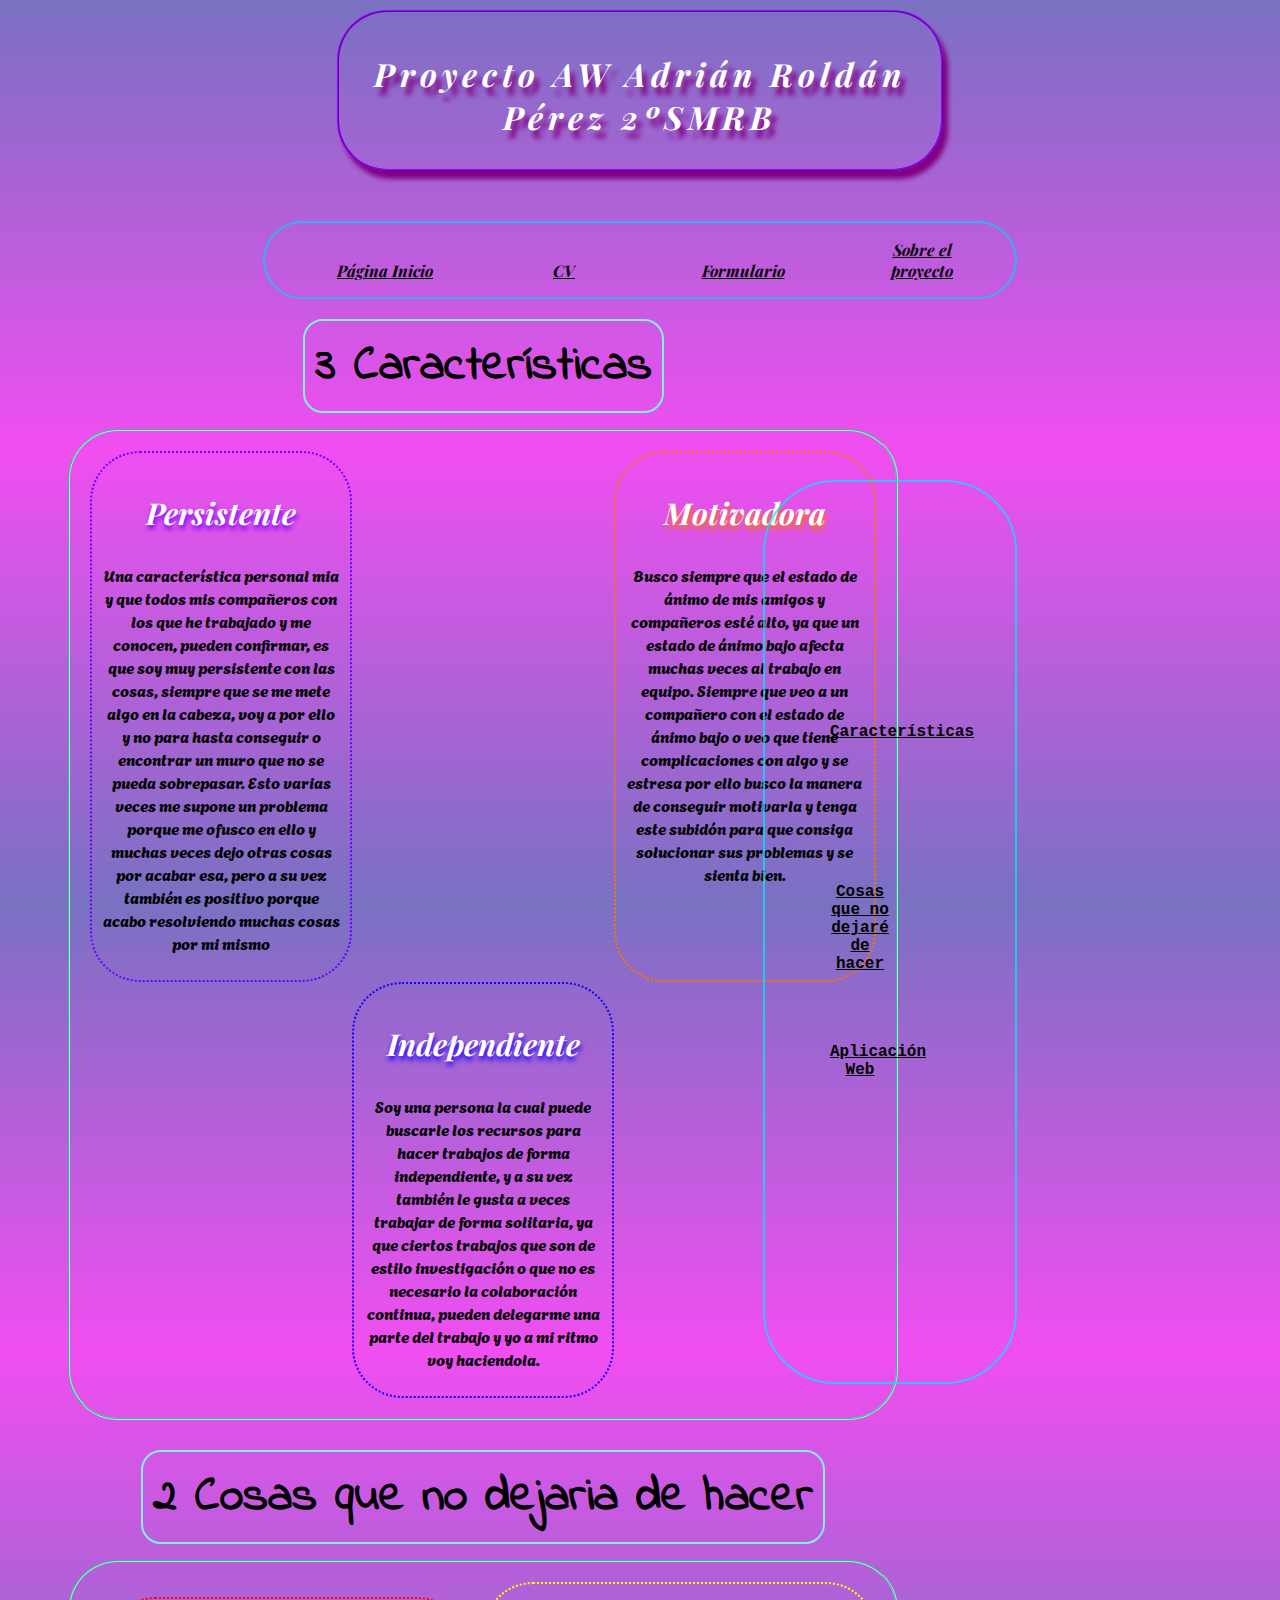
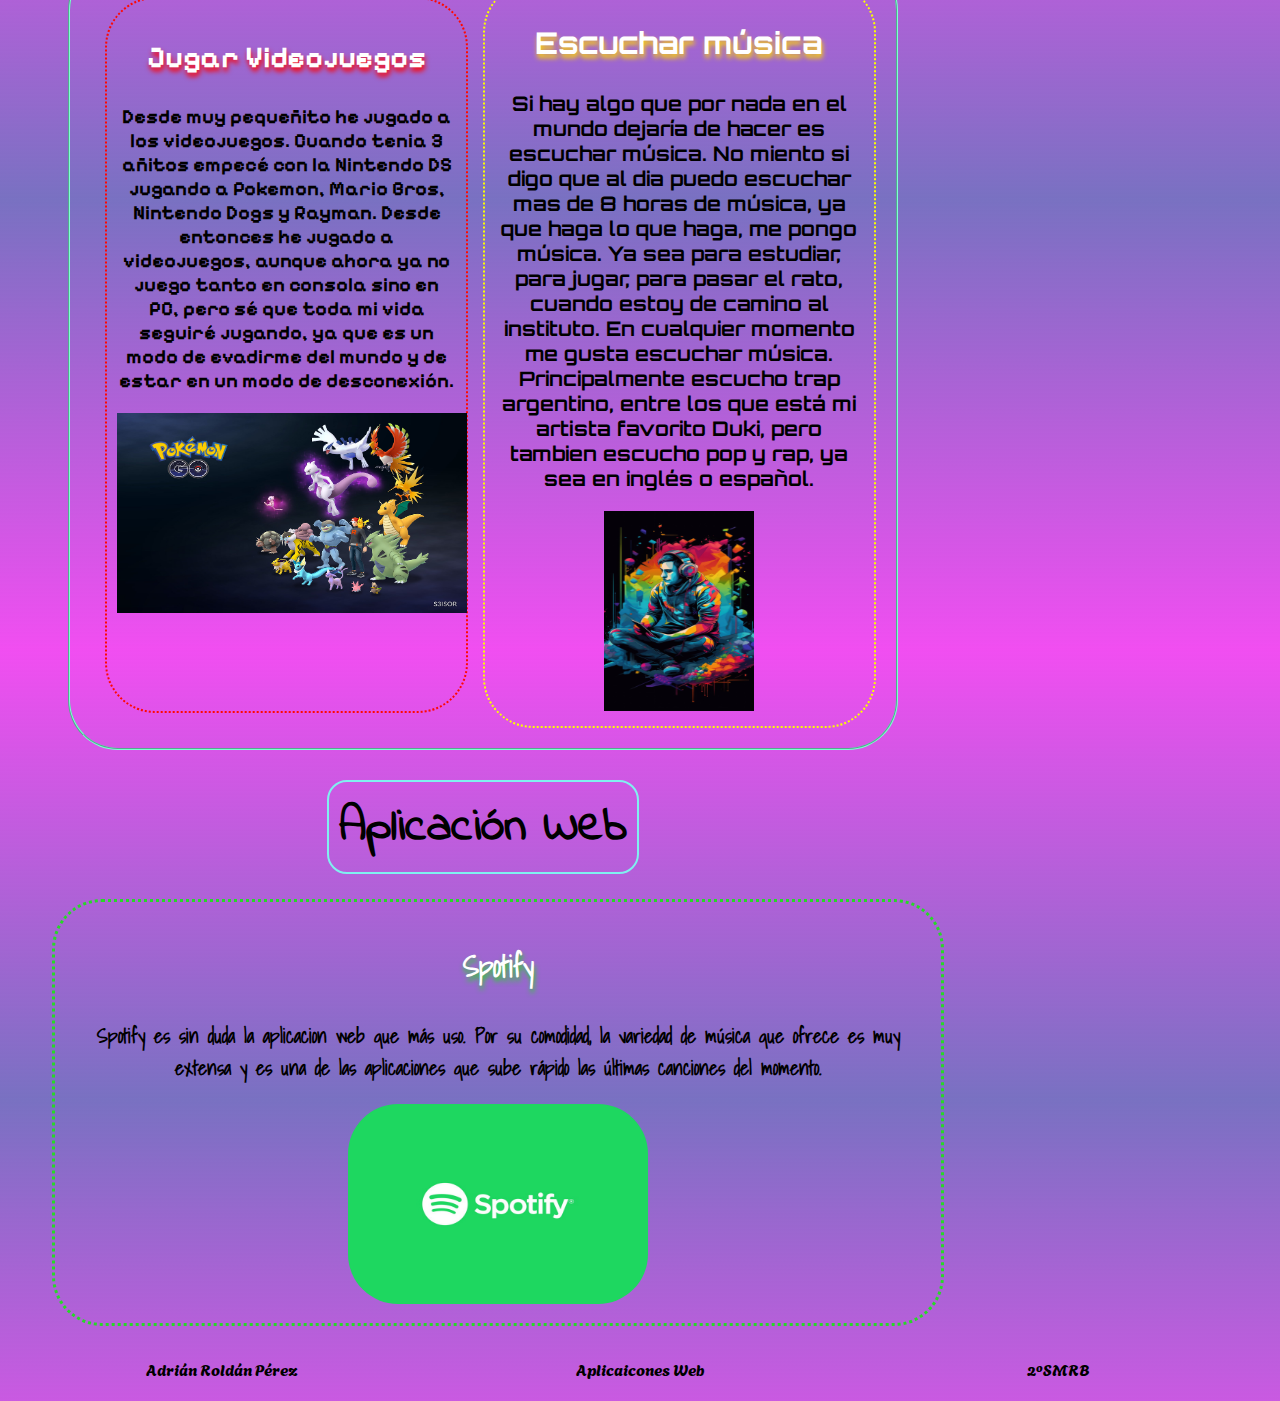
<file: index.html>
<!--Adrián Roldán Pérez-->
<!DOCTYPE html>
<html lang="es">
<head>
    <meta charset="UTF-8">
    <meta name="viewport" content="width=device-width, initial-scale=1.0">
    <title>Proyecto Adri</title>
    <link rel="stylesheet" href="estilos/estilosIndex.css">
</head>
<body>
        <!--Encabezado-->
        <header>
            <h1>Proyecto AW Adrián Roldán Pérez 2ºSMRB</h1>
        </header>
    <!--Menú de navegaciónen línea-->
    <nav>
        <div>
            <ul>
            <li class="nave"><a href="index.html">Página Inicio</a></li></ul>
            </div>
            <div>
                <ul>
            <li class="nave"><a href="CV/CV.html">CV</a></li></ul>
        </div>
        <div><ul>
            <li class="nave"><a href="Formulario/formulario.html">Formulario</a></li></ul>
        </div>
        <div><ul>
            <li class="nave"><a href="Sobre_proyecto/sobre_video.html">Sobre el proyecto</a></li></ul>
        
        </div>

    </nav>
    <main>
        <!-- Recuadro de 3 Características mías-->
        <fieldset>
            <legend id="3Cosas">3 Características</legend>
        <section>
            <div class="características">
            <div class="persistente">
            <h3 id="pers">Persistente</h3>
           <p>Una característica personal mia y que todos mis compañeros con los que he trabajado y me conocen, 
            pueden confirmar, es que soy muy persistente con las cosas, siempre que se me mete algo en la cabeza, 
            voy a por ello y no para hasta conseguir o encontrar un muro que no se pueda sobrepasar. 
            Esto varias veces me supone un problema porque me ofusco en ello y muchas veces dejo otras cosas por acabar esa, 
            pero a su vez también es positivo porque acabo resolviendo muchas cosas por mi mismo</p>
        </div><br>
        <div class="motivador">
            <h3 id="motiv">Motivadora</h3>
            <p>Busco siempre que el estado de ánimo de mis amigos y compañeros esté alto, ya que un estado de ánimo bajo
                afecta muchas veces al trabajo en equipo. Siempre que veo a un compañero con el estado de ánimo bajo o veo 
                que tiene complicaciones con algo y se estresa por ello busco la manera de conseguir motivarla y tenga este
                subidón para que consiga solucionar sus problemas y se sienta bien.
            </p>
        </div><br>
        <div class="indepen">
            <h3 id="inde">Independiente</h3>
            <p>Soy una persona la cual puede buscarle los recursos para hacer trabajos de forma independiente, 
                y a su vez también le gusta a veces trabajar de forma solitaria, ya que ciertos trabajos que son
                de estilo investigación o que no es necesario la colaboración continua, pueden delegarme una parte 
                del trabajo y yo a mi ritmo voy haciendola.
            </p>
        </div>
    </div>
        </section>
        </fieldset>
    <!-- Recuadro de Cosas que no dejaria de hacer-->
        <fieldset>
            <legend class="class1" id="2Cosas">2 Cosas que no dejaria de hacer </legend>
            <section>
                <div class="cosas">
                    <div class="juegos">
                        <h3 id="games">Jugar Videojuegos</h3>
                        <p>Desde muy pequeñito he jugado a los videojuegos. Cuando tenia 3 añitos empecé con 
                            la Nintendo DS jugando a Pokemon, Mario Bros, Nintendo Dogs y Rayman. Desde entonces he jugado
                            a videojuegos, aunque ahora ya no juego tanto en consola sino en PC, pero sé que toda mi vida seguiré jugando, ya que es 
                            un modo de evadirme del mundo y de estar en un modo de desconexión.
                        </p>
                        <img src="Img/pokemon.jpg" alt="pokemon" id="Pokemon">
                    </div>
                    <div class="musica">
                    <h3 id="music">Escuchar música</h3>
                    <p>Si hay algo que por nada en el mundo dejaría de hacer es escuchar música. No miento si digo que al dia 
                        puedo escuchar mas de 8 horas de música, ya que haga lo que haga, me pongo música. Ya sea para estudiar, para jugar,
                        para pasar el rato, cuando estoy de camino al instituto. En cualquier momento me gusta escuchar música. Principalmente escucho
                        trap argentino, entre los que está mi artista favorito Duki, pero tambien escucho pop y rap, ya sea en inglés o español.
                    </p>
                    <img src="Img/music.jpeg" alt="musica" id="altavoz">
                </div>
                </div>
            </section>
        </fieldset>
        <!-- Recuadro de Aplicación Web-->
        <fieldset>
            <legend id="final">Aplicación Web</legend>
            <div class="app">
                <h3>Spotify</h3>
                <p>Spotify es sin duda la aplicacion web que más uso. Por su comodidad,
                     la variedad de música que ofrece es muy extensa y es una de las aplicaciones que sube rápido las
                    últimas canciones del momento.
                </p>
                <img src="Img/Spotify-logo.webp" alt="Spotify" id="spoti">
            </div>
        </fieldset>
    </main>
    <!-- Aqui el menú lateral con enlaces a los apartados de la página-->
    <nav class="lateral">
        <div class="box-right">
           
                <div class="box-right"> <ul>
                <li class="lista"><a href="#3Cosas">Características</a></li></ul>
            </div>
                <div class="box-right">
                    <ul>
                <li class="lista"><a href="#2Cosas">Cosas que no dejaré de hacer</a></li></ul>
            </div>
                <div class="box-right">
                    <ul>
                <li class="lista"><a href="#final">Aplicación Web</a></li></ul>
            </div>
            
        </div>
    </nav>
    <!--Pie de página-->
    <footer>
        <p>Adrián Roldán Pérez</p>
        <p>Aplicaicones Web</p>
        <p>2ºSMRB</p>
    </footer>
</body>
</html>
</file>
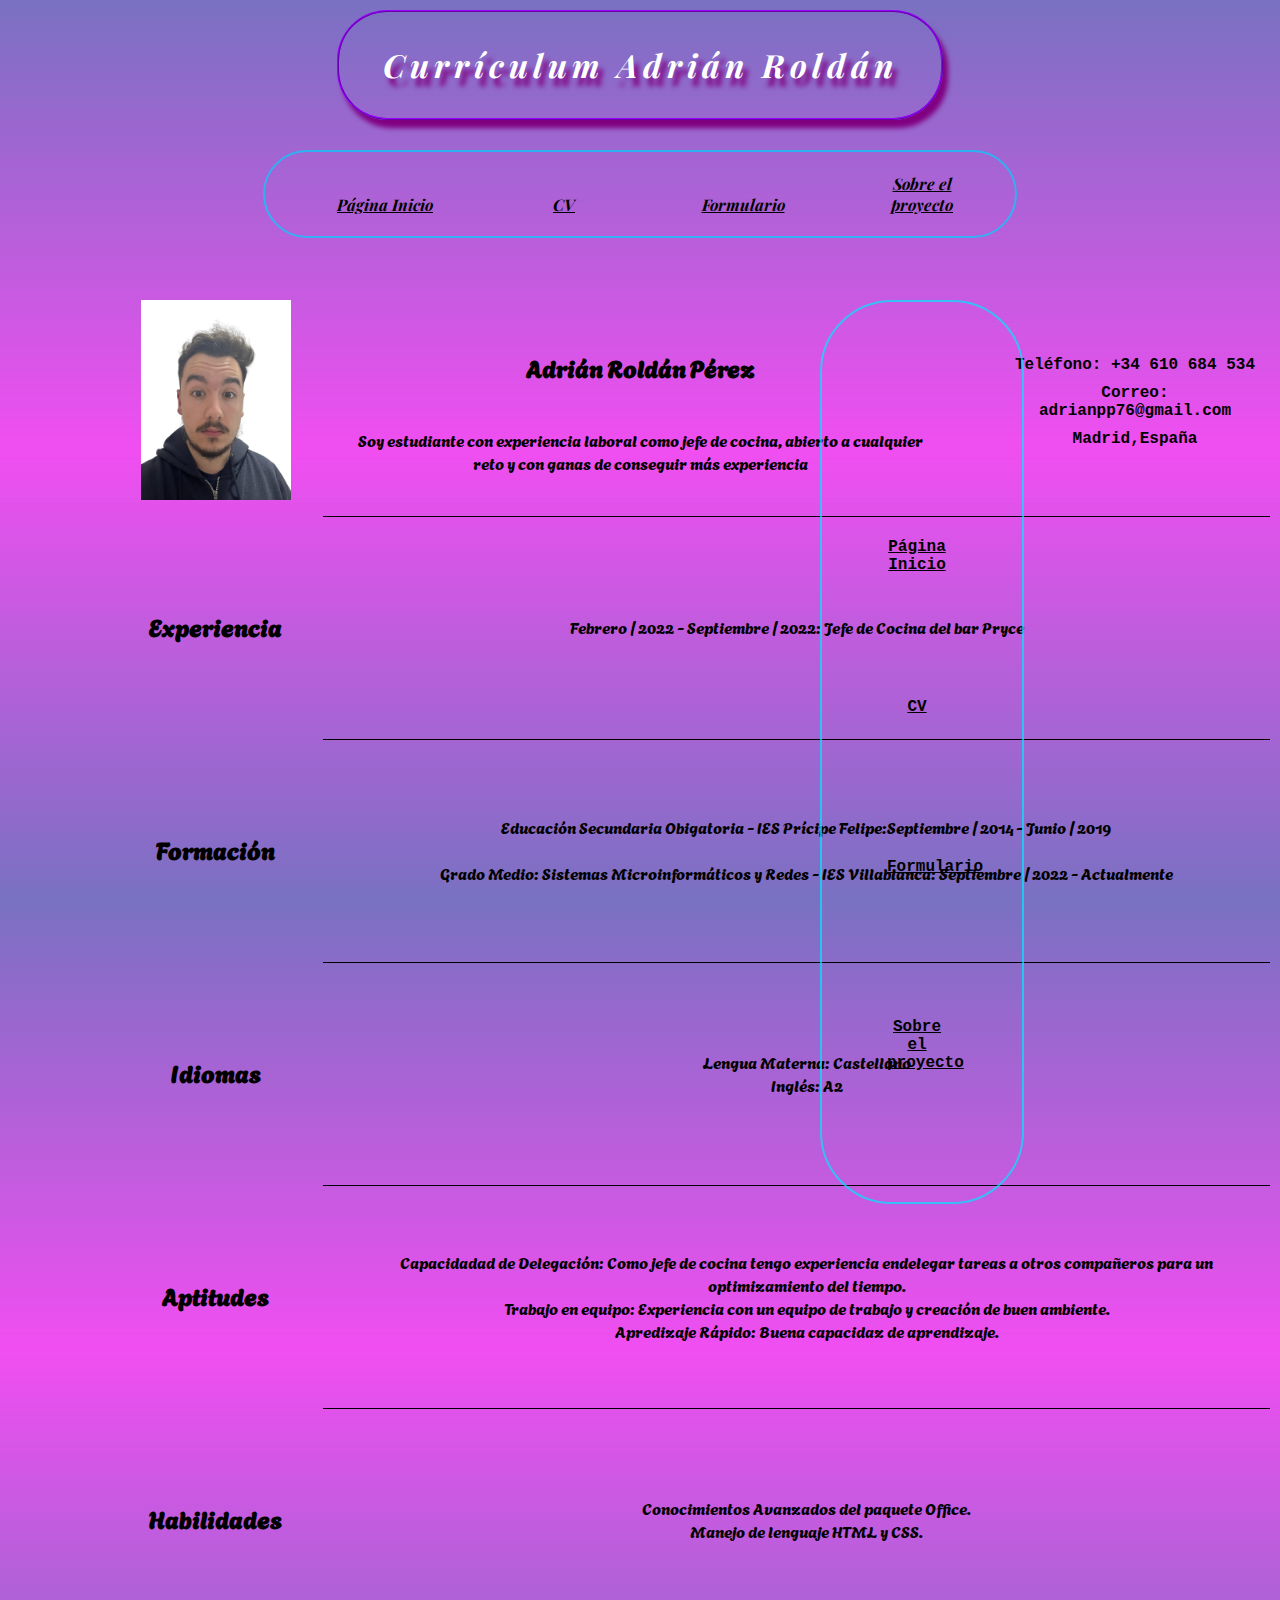
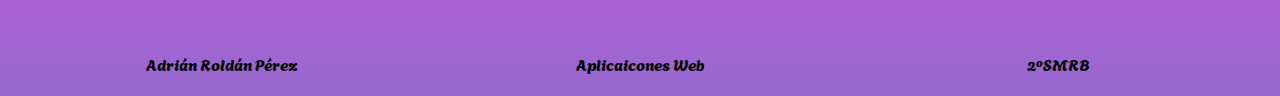
<file: CV/CV.html>
<!--Adrián Roldán Pérez-->
<!DOCTYPE html>
<html lang="es">
<head>
    <meta charset="UTF-8">
    <meta name="viewport" content="width=device-width, initial-scale=1.0">
    <title>CV Adrián</title>
    <link rel="stylesheet" href="estilosCV.css">
</head>
<body>
    <!--Encabezado-->
        <header>
            <h1>Currículum Adrián Roldán</h1>
        </header>
    <!--Menú de navegaciónen superior-->
 <nav>
        <div>
            <ul>
            <li class="nave"><a href="../index.html">Página Inicio</a></li></ul>
            </div>
            <div>
                <ul>
            <li class="nave"><a href="CV.html">CV</a></li></ul>
        </div>
        <div>
            <ul>
            <li class="nave"><a href="../Formulario/formulario.html">Formulario</a></li></ul>
        </div>
        <div>
            <ul>
            <li class="nave"><a href="../Sobre_proyecto/sobre_video.html">Sobre el proyecto</a></li></ul>
        </div>
    </nav>
    <!--Contenido main, tabla-->
    <table>
        <tr>
            <td><img src="../Img/FOTOCV2.jpg" alt="MiCara"></td>
            <td class="cabecera"><h2>Adrián Roldán Pérez</h2>
                <br>
                Soy estudiante con experiencia laboral como jefe de cocina, abierto a cualquier reto y con ganas de conseguir más experiencia
            </td>
            <td class="Teléfono">
                <ul>
                    <li class="Cabeza" id="phone">Teléfono: +34 610 684 534</li>
                    <li class="Cabeza" id="mail">Correo: adrianpp76@gmail.com</li>
                    <li class="Cabeza" id="ubicacion">Madrid,España</li>
                </ul></td>
        </tr>
        <tr>
            <td><h2>Experiencia</h2></td>
            <td colspan="2" class="experiencia">Febrero / 2022 - Septiembre / 2022: Jefe de Cocina del bar Pryce</td>
        </tr>
        <tr>
            <td><h2>Formación</h2></td>
            <td colspan="2"  class="Formación"> Educación Secundaria Obigatoria - IES Prícipe Felipe:Septiembre / 2014 - Junio / 2019
            <br>
            <br> Grado Medio: Sistemas Microinformáticos y Redes - IES Villablanca: Septiembre / 2022 - Actualmente
        </tr>
        <tr>
            <td><h2>Idiomas</h2></td>
            <td colspan="2" class="Idiomas">Lengua Materna: Castellano 
                <br>
                Inglés: A2 </td>
        </tr>
        <tr>
            <td><h2>Aptitudes</h2></td>
            <td colspan="2" class="aptitudes">Capacidadad de Delegación: Como jefe de cocina tengo experiencia endelegar tareas a otros compañeros para un optimizamiento del tiempo.
                <br>Trabajo en equipo: Experiencia con un equipo de trabajo y creación de buen ambiente.
                <br>Apredizaje Rápido: Buena capacidaz de aprendizaje.
            </td>
        </tr>
        <tr>
            <td><h2>Habilidades</h2></td>
            <td colspan="2" class="habilidades">Conocimientos Avanzados del paquete Office.
                <br>Manejo de lenguaje HTML y CSS.
                <br>
            </td>
        </tr>
    </table>
    <!--Manú navegación lateral-->
    <nav class="lateral">
        <div class="box-right">
                <div class="box-right"><ul>
                <li class="lista"><a href="../index.html">Página Inicio</a></li></ul>
            </div>
                <div class="box-right"><ul>
                <li class="lista"><a href="CV.html">CV</a></li></ul>
            </div>
                <div class="box-right"><ul>
                <li class="lista"><a href="../Formulario/formulario.html">Formulario</a></li></ul>
            </div>
            <div class="box-right"><ul>
                <li class="lista"><a href="../Sobre_proyecto/sobre_video.html">Sobre el proyecto</a></li></ul>
            </div>
        </div>
    </nav>
    <!--Footer-->
    <footer>
        <p>Adrián Roldán Pérez</p>
        <p>Aplicaicones Web</p>
        <p>2ºSMRB</p>
    </footer>
</body>
</html>
</file>
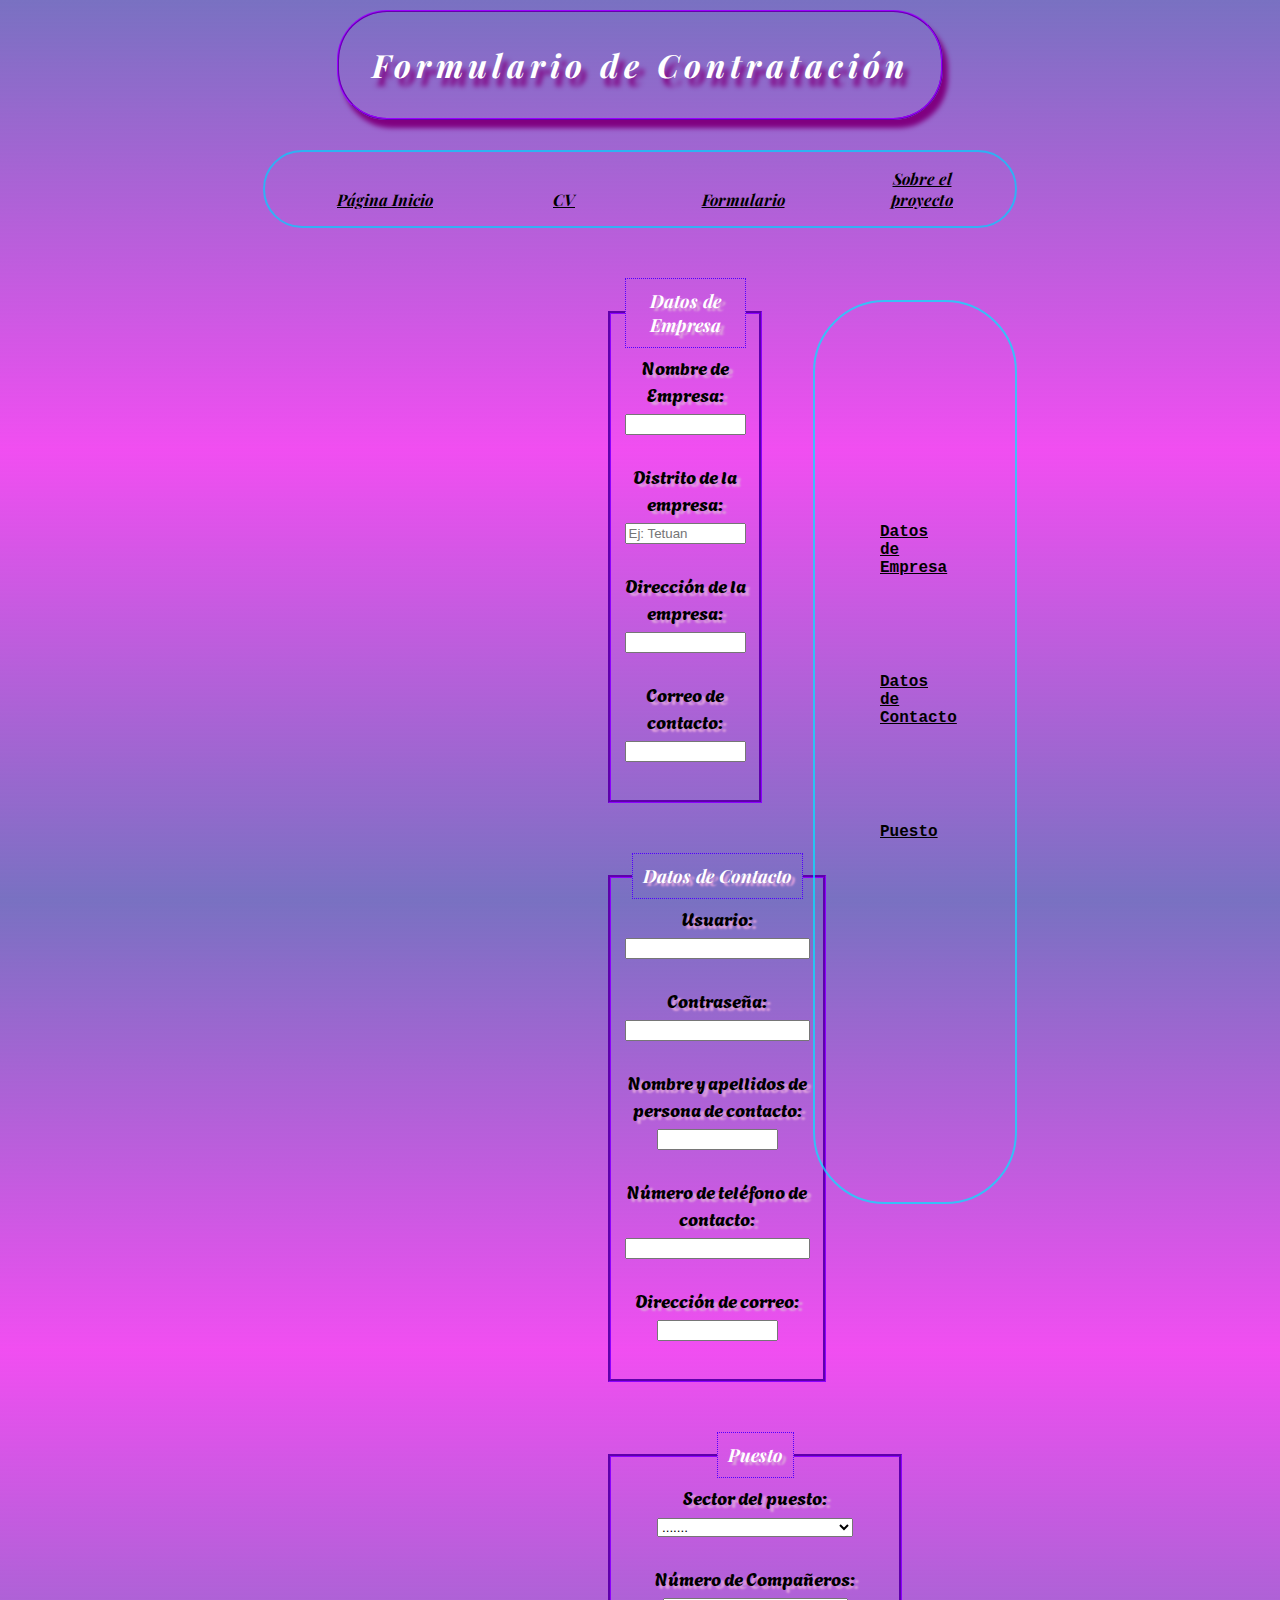
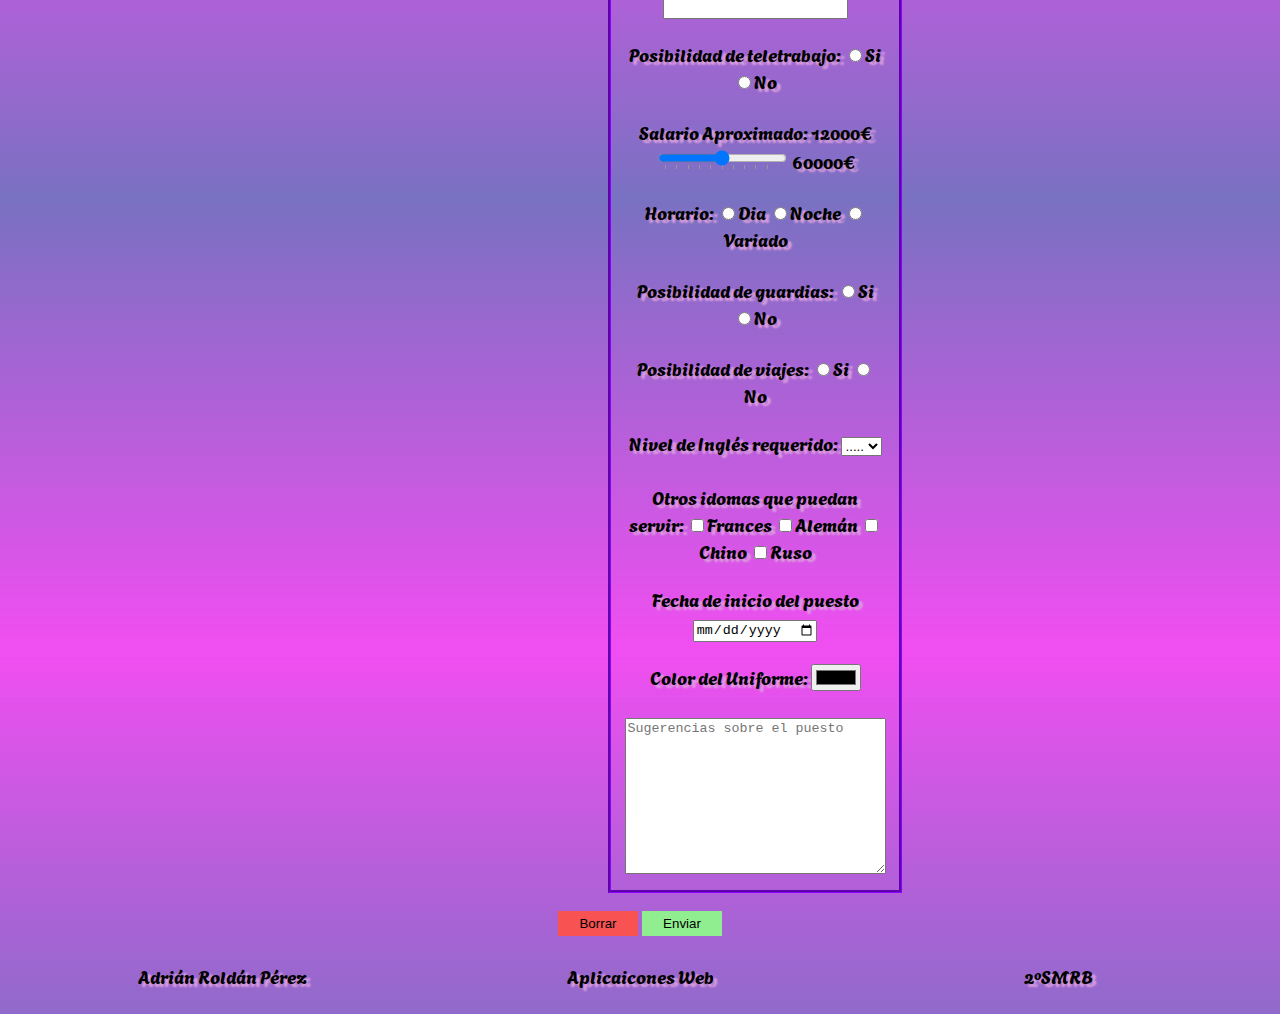
<file: Formulario/formulario.html>
<!--Adrián Roldán Pérez-->
<!DOCTYPE html>
<html lang="es">
<head>
    <meta charset="UTF-8">
    <meta name="viewport" content="width=device-width, initial-scale=1.0">
    <title>Formulario</title>
    <link rel="stylesheet" href="estilosFormulario.css">
</head>
<body>
    <form>
    <!--Encabezado-->
        <header>
            <h1>Formulario de Contratación</h1>
        </header>
        <!--Menu Navegación Supeior-->
        <nav>
            <div>
                <ul>
                <li class="nave"><a href="../index.html">Página Inicio</a></li></ul>
                </div>
                <div>
                    <ul>
                <li class="nave"><a href="../CV/CV.html">CV</a></li></ul>
            </div>
            <div>
                <ul>
                <li class="nave"><a href="formulario.html">Formulario</a></li></ul>
            </div>
            <div>
                <ul>
                <li class="nave"><a href="../Sobre_proyecto/sobre_video.html">Sobre el proyecto</a></li></ul>
            </div>
        </nav>
        <!--Contenido del Main-->
        <main>
            <div>
        <fieldset class="Cuadro">
            <legend id="Empresa">Datos de Empresa</legend>
            <label>Nombre de Empresa: <input type="text" name="Empresa" size="12"></label><br><br>
            <label>Distrito de la empresa: <input type="text" name="distrito" size="12" placeholder="Ej: Tetuan"></label><br><br>
            <label>Dirección de la empresa: <input type="text" name="dirección" size="12"></label><br><br>
            <label>Correo de contacto: <input type="email" name="correo" size="12"></label><br><br>
        </fieldset>
    </div>
    <div class="contacto">
        <fieldset class="Cuadro">
            <legend id="Contacto">Datos de Contacto</legend>
            <label>Usuario: <input type="text" name="Usuario" id="Usuario"></label><br><br>
            <label>Contraseña: <input type="password" name="pass" id="pass"></label><br><br>
            <label>Nombre y apellidos de persona de contacto: <input type="text" name="Nombre" size="12"></label><br><br>
            <label>Número de teléfono de contacto: <input type="text" name="Teléfono" id="Teléfono" maxlength="9"></label><br><br>
            <label>Dirección de correo: <input type="text" name="dirección" size="12"></label><br><br>
        </fieldset>
    </div>
    <div>
        <fieldset class="Cuadro">
            <legend id="Puesto">Puesto</legend>
                Sector del puesto: <select>
                <option>.......</option>
                <option>Programador</option>
                <option>Administrador de Redes</option>
                <option>Administrador de Sistemas</option>
                <option>Colsultor</option>
                <option>Mantenimineto de Servidores</option>
                </select><br><br>
            Número de Compañeros: <input type="number" name="number" id="number">
            <p>Posibilidad de teletrabajo:
                <label><input type="radio" name="sn" value="si">Si</label>
                <label><input type="radio" name="sn" value="no">No</label></p>
                <p>Salario Aproximado: 12000€ <input type="range" name="salario" min="15000" max="65000" list="rango" step="5000">
                    <datalist id="rango"> <option value="15000"></option>
                    <option value="20000"></option>
                    <option value="25000"></option>
                    <option value="30000"></option>
                    <option value="35000"></option>
                    <option value="40000"></option>
                    <option value="45000"></option>
                    <option value="50000"></option>
                    <option value="55000"></option>
                    <option value="60000"></option></datalist>60000€</p>
                <p>Horario:
                        <label><input type="radio" name="Hora" value="dia">Dia</label>
                        <label><input type="radio" name="Hora" value="noche">Noche</label>
                        <label><input type="radio" name="Hora" value="variado">Variado</label></p>
                <p>Posibilidad de guardias: 
                    <label><input type="radio" name="sn" value="si">Si</label>
                    <label><input type="radio" name="sn" value="no">No</label></p>
                <p>Posibilidad de viajes: 
                <label><input type="radio" name="sn" value="si">Si</label>
                <label><input type="radio" name="sn" value="no">No</label>
                </p>
                Nivel de Inglés requerido: <select name="ingles">
                    <option>.....</option>
                    <option>A1</option>
                    <option>A2</option>
                    <option>B1</option>
                    <option>B2</option>
                    <option>C1</option>
                    <option>C2</option>
                </select><br><br>
                Otros idomas que puedan servir: <label><input type="checkbox" name="frances" id="Frances">Frances </label>
                    <label><input type="checkbox" name="aleman" id="aleman">Alemán</label>
                    <label><input type="checkbox" name="Chino" id="chino">Chino</label>
                    <label><input type="checkbox" name="Ruso" id="Ruso">Ruso </label>
                <p>Fecha de inicio del puesto <input type="date" name="fecha"></p>
                Color del Uniforme: <input type="color" name="color" id="color"><br><br>
                <textarea name="texto" id="texto" cols="30" rows="10" placeholder="Sugerencias sobre el puesto"></textarea>
        </fieldset>
    </div>
    </main>
    <!--Menu Navegación Lateral-->
    <nav class="lateral">
        <div class="box-right">
                <div class="box-right"> <ul>
                <li><a href="#Empresa">Datos de Empresa</a></li></ul>
            </div>
                <div class="box-right"><ul>
                <li><a href="#Contacto">Datos de Contacto</a></li></ul>
            </div>
                <div class="box-right"><ul>
                <li><a href="#Puesto">Puesto</a></li></ul>
            </div>
        </div>
    </nav>
    <br>
    <section class="botones">
        <button class="Borrar" type="reset">
            Borrar
          </button>
          <button class="Enviar" type="submit">
            Enviar
          </button>
    </section>

    <!--Footer-->
    <footer>
        <p>Adrián Roldán Pérez</p>
        <p>Aplicaicones Web</p>
        <p>2ºSMRB</p>
    </footer>
    </form>
</body>
</html>
</file>
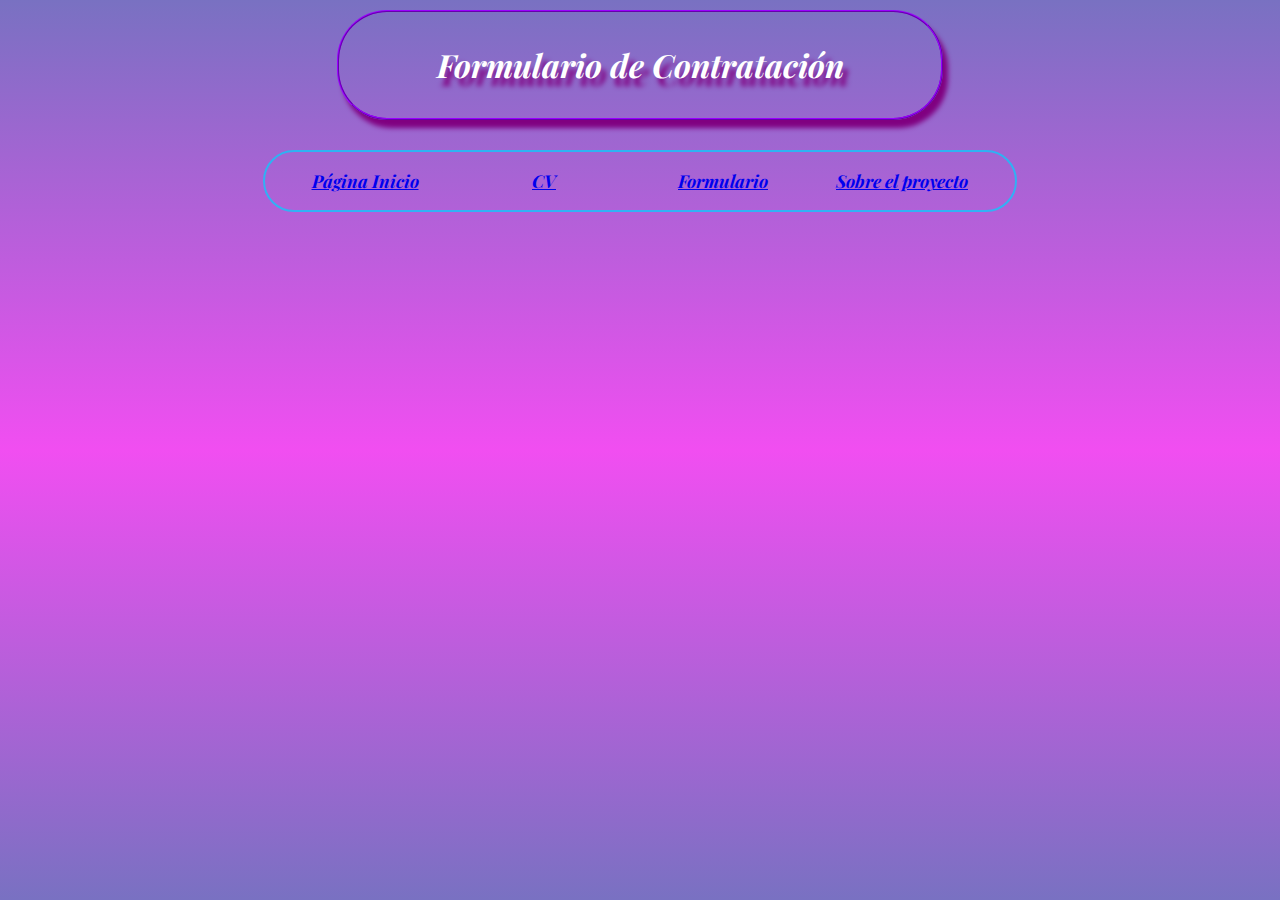
<file: Sobre proyecto/sobre_video.html>
<!DOCTYPE html>
<html lang="es">
<head>
    <meta charset="UTF-8">
    <meta name="viewport" content="width=device-width, initial-scale=1.0">
    <title>Document</title>
    <link rel="stylesheet" href="estilo.css">
</head>
<body>
    <form>
        <header>
            <h1>Formulario de Contratación</h1>
        </header>
        <nav>
            <div>
                <p><a href="../index.html">Página Inicio</a></p>
                </div>
                <div>
                <p><a href="../CV/CV.html">CV</a></p>
            </div>
            <div>
                <p><a href="../Formulario/formulario.html">Formulario</a></p>
            </div>
            <div>
                <p><a href="sobre_video.html">Sobre el proyecto</a></p>
            </div>
        </nav>
</body>
</html>
</file>
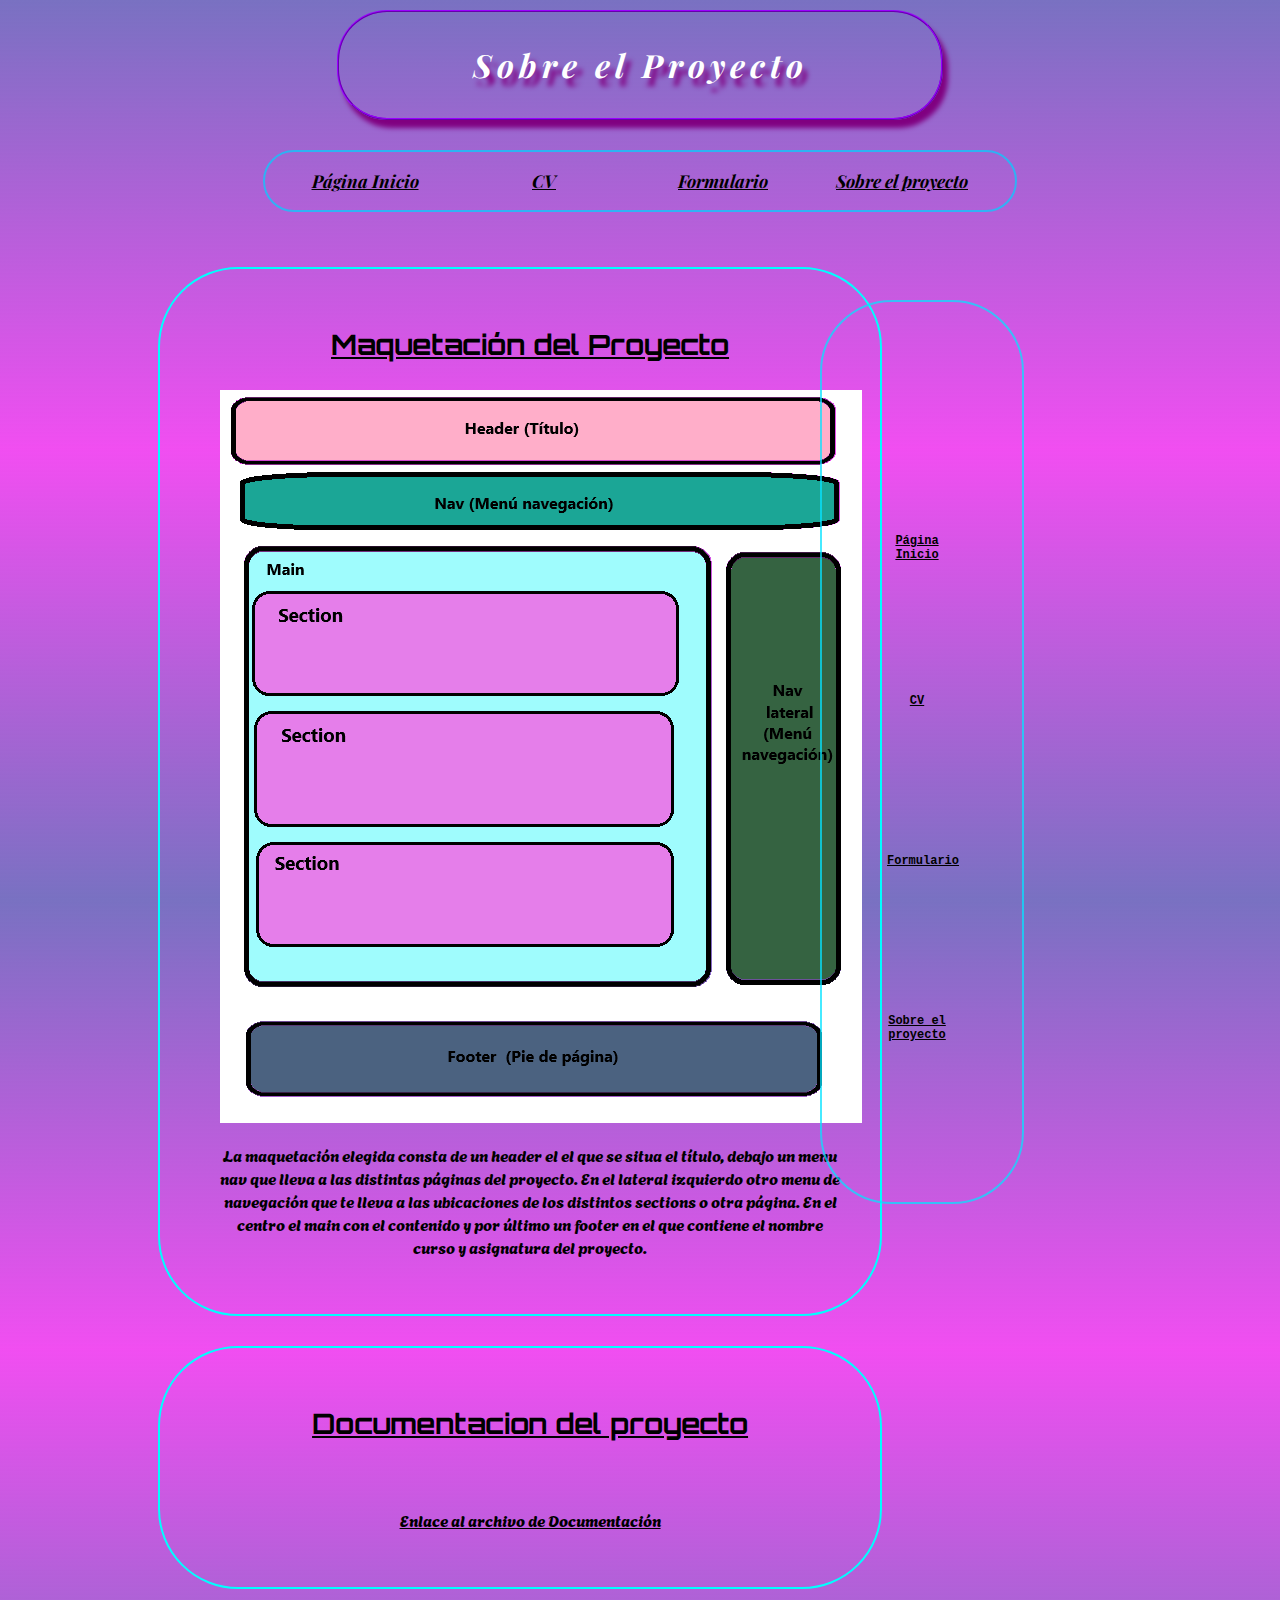
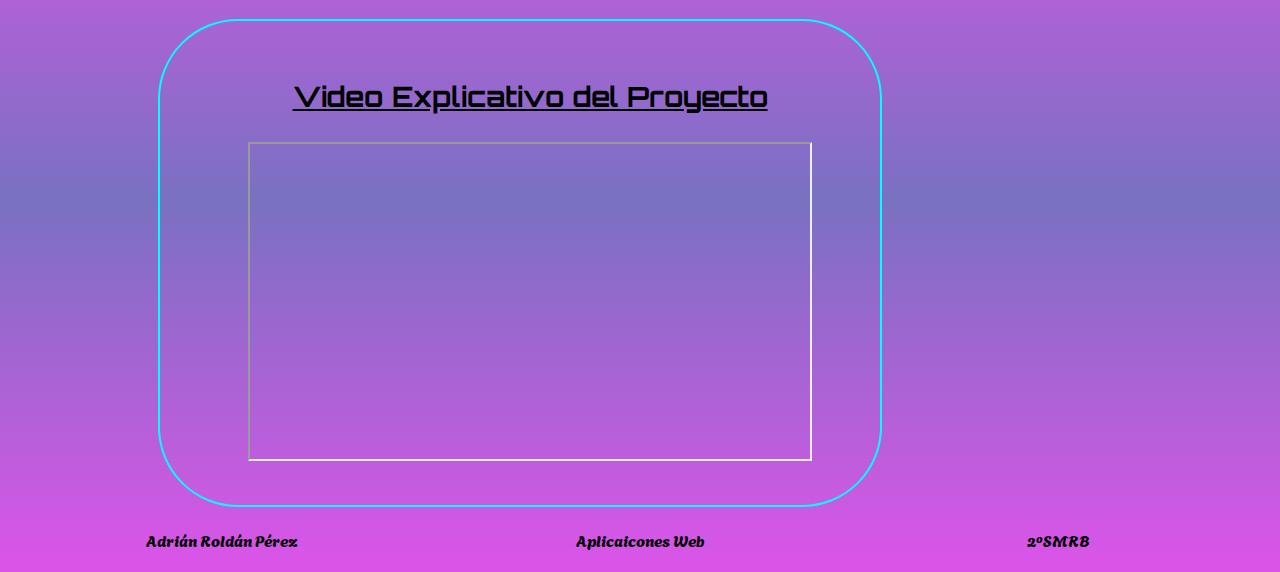
<file: Sobre_proyecto/sobre_video.html>
<!--Adrián Roldán Pérez-->
<!DOCTYPE html>
<html lang="es">
<head>
    <meta charset="UTF-8">
    <meta name="viewport" content="width=device-width, initial-scale=1.0">
    <title>Información Proyecto</title>
    <link rel="stylesheet" href="estilo.css">
</head>
<body>
    <!--Encabezado-->
        <header>
            <h1>Sobre el Proyecto</h1>
        </header>
    <!--Menú navegación superior-->
        <nav>
            <div>
                <p><a href="../index.html">Página Inicio</a></p>
                </div>
                <div>
                <p><a href="../CV/CV.html">CV</a></p>
            </div>
            <div>
                <p><a href="../Formulario/formulario.html">Formulario</a></p>
            </div>
            <div>
                <p><a href="sobre_video.html">Sobre el proyecto</a></p>
            </div>
        </nav>
        <!--Contenido del main-->
        <main>
            <div id="maqueta" class="proyecto">
                <h3>Maquetación del Proyecto</h3>
                <img src="../Img/Maqueta.png" alt="">
                <p id="maquetacion">La maquetación elegida consta de un header el el que se situa el título, debajo un menu nav 
                    que lleva a las distintas páginas del proyecto. En el lateral izquierdo otro menu de navegación
                    que te lleva a las ubicaciones de los distintos sections o otra página. En el centro el main con el 
                    contenido y por último un footer en el que contiene el nombre curso y asignatura del proyecto.
                </p>
            </div>
            <div id="documentacion">
                <h3>Documentacion del proyecto</h3>
                <br>
                <p><a href="https://cloud.educa.madrid.org/apps/files/?dir=/&fileid=119947522">Enlace al archivo de Documentación</a></p>
            </div>
            <div class="proyecto" id="video">
                <h3>Video Explicativo del Proyecto</h3>
                <iframe width="560" height="315" src="https://www.youtube.com/embed/e894qvTS1LU?si=PKFxS-dum4A03hWM" title="YouTube video player" allow="accelerometer; autoplay; clipboard-write; encrypted-media; gyroscope; picture-in-picture; web-share" allowfullscreen></iframe>
            </div>
        </main>
        <!--Manú navegación lateal-->
        <nav class="lateral">
            <div class="box-right">
                    <div class="box-right"><ul>
                    <li class="lista"><a href="../index.html">Página Inicio</a></li></ul>
                </div>
                    <div class="box-right"><ul>
                    <li class="lista"><a href="CV.html">CV</a></li></ul>
                </div>
                    <div class="box-right"><ul>
                    <li class="lista"><a href="../Formulario/formulario.html">Formulario</a></li></ul>
                </div>
                <div class="box-right"><ul>
                    <li class="lista"><a href="../Sobre_proyecto/sobre_video.html">Sobre el proyecto</a></li></ul>
                </div>
            </div>
        </nav>
        <!--Footer-->
        <footer>
            <p>Adrián Roldán Pérez</p>
            <p>Aplicaicones Web</p>
            <p>2ºSMRB</p>
        </footer>
</body>
</html>
</file>
<file: estilos/estilosIndex.css>
/*Adrián Roldán Pérez*/
@font-face {
    font-family: "Carta";
    src: url(../Fuentes/Agbalumo-Regular.ttf);
}

@font-face {
    font-family: "Elegante";
    src: url(../Fuentes/PlayfairDisplay-Italic-VariableFont_wght.ttf);
}

@font-face {
    font-family: "gamer";
    src: url(../Fuentes/PixelifySans-VariableFont_wght.ttf);
}

@font-face {
    font-family: "music";
    src: url(../Fuentes/Orbitron-Bold.ttf);
}

@font-face {
    font-family: "legend";
    src: url(../Fuentes/IndieFlower-Regular.ttf);
}

@font-face {
    font-family: "spoti";
    src: url(../Fuentes/ShadowsIntoLight-Regular.ttf);
}

html {
    background: linear-gradient(to bottom,rgba(14, 0, 145, 0.555),rgb(241, 78, 241),rgba(14,0, 145, 0.555));
    height: 100%;   
}

header {
    margin-left: 26%;
    margin-right: 26%;
    margin-bottom: 50px;
    margin-top: 10px;
    padding: 10px;
    border: 2px rgb(153, 0, 255) ridge;
    position: static;
    border-radius: 50px;
    box-shadow: 5px 8px 5px purple;
    display: block;
    
}

h1 {
    font-family: "Elegante";
    text-align: center;
    text-shadow: 5px 8px 5px purple;
    color: white;
    letter-spacing: 5px;
    margin-top: 30px;
}

nav {
    display: block;
    top: 0px;
    z-index: 100;
    border: double rgba(5, 205, 255, 0.74) 2px;
    margin-left: 255px;
    margin-right: 255px;
    margin-top: 30px;
    font: bold 110% arial black; 
    border-radius: 50px;
    font-family: "Elegante";
}

nav>div{
    text-align: center;
    display: inline-block;
     padding-left: 25px;
     width: 20%;
}

li.nave {
    list-style: none;
    font-family: "Elegante";
}

section {
    display: block;
    border: 2px groove aquamarine;
    margin-left: 5%;
    margin-top: 10px;
    margin-right: 5%;
    padding: 15px;
    border-radius: 50px;
    text-align: center;
}

fieldset {
    display: block;
    margin-top: 20px;
    border-radius: 80px;
    border: none;
    margin-right: 25%;
    text-align: center;
}

.class1{
    position: relative;
}

legend {
    position: relative;
    text-align: center;
    border: solid 2px rgb(128, 240, 240);
    border-radius: 20px;
    font: bold 100% Arial;
    padding: 10px;
    font-family: "legend";
    font-size: 3em;
}

div.características {
    display: grid;
    grid-template-columns: repeat(3, minmax(160px, 1fr));
    text-align: center;
    padding: 5px;
    font-family: "Carta";
}

.persistente {
    border-radius: 50px;
    border: 2px dotted rgb(111, 0, 255);
    padding: 10px;
}

.motivador {
    border-radius: 50px;
    border: 2px dotted rgb(255, 115, 0);
    padding: 10px;
}

.indepen {
    border-radius: 50px;
    border: 2px dotted rgb(25, 0, 255);
    padding: 10px;
}

#pers {
    color: rgb(255, 255, 255);
    font-family: "Elegante";
    text-shadow: 1px 4px 5px rgb(111, 0, 255);
}

#motiv {
    color: rgb(255, 255, 255);
    font-family: "Elegante";
    text-shadow: 1px 4px 5px rgb(255, 115, 0);
}

#inde {
    color: rgb(255, 255, 255);
    font-family: "Elegante";
    text-shadow: 1px 4px 5px rgb(25, 0, 255);
}

div.cosas {
    display: grid;
    grid-template-columns: repeat(2, minmax(180px, 1fr));
    text-align: center;
    padding: 5px;
    font-size: 20px;
}

.juegos {
    border-radius: 50px;
    border: 2px dotted rgb(255, 8, 0);
    padding: 10px;
    font: bold 100% arial;
    margin: 15px;
    font-family: "gamer";
    font-size: 20px;
}

#games {
    color: White;
    font-family: "gamer";
    text-shadow: 1px 4px 5px red;
    font-size: 30px;
}

.musica {
    border-radius: 50px;
    border: 2px dotted rgb(251, 255, 0);
    padding: 10px;
    font: bold 100% arial;
    font-family: "music";
}

#music {
    color: white;
    font-family: "music";
    text-shadow: 1px 4px 5px gold;
    font-size: 30px;
}

#Pokemon {
    height: 200px;
    width: 350px;
    float: none;
}

#altavoz {
    height: 200px;
    width: 150px;
    float: none;
}

nav.lateral {
    border: 2px solid rgba(5, 226, 255, 0.74);
    height: 40%;
    position: absolute;
    align-items: center;
    top: 50%;
    right: 8px;
    width: 250px;
    height: 100%;
    border-radius: 72px;
}

div.box-right {
    padding-top: 10%;
    padding-bottom: 10%;
    height: 50px;
    width: 100px;
    margin-top: 90px;
}

ul {
    list-style: none;
    font: bold 100% monospace;
    font-size: 16px;
    text-align: center;
}

li.lista {
    padding-top: 10px;
    padding-bottom: 10px;
}

.app {
    border: dotted 3px rgb(39, 216, 39);
    padding: 10px;
    border-radius: 50px;
    font: bolder 100% arial;
    font-family: "spoti";
    margin-top: 20px;
    margin-left: 30px;
    font-size: 20px;
}

h3 {
    font-family: "spoti";
    font-size: 30px;
    color: white;
    text-shadow: 1px 4px 5px rgb(39, 216, 39);
}

#spoti {
    height: 200px;
    width: 300px;
    float: none;
    border-radius: 50px;
}

a:link, a:visited {
    color: black;
}

footer {
    display: grid;
    grid-template-columns: repeat(3, minmax(160px, 1fr));
    text-align: center;
    padding: 5px;
    font-family: "Carta";
}

a:hover{
    color: white;
}
</file>
<file: CV/estilosCV.css>
/*Adrián Roldán Pérez*/
@font-face {
    font-family: "Carta";
    src: url(../Fuentes/Agbalumo-Regular.ttf);
}

@font-face {
    font-family: "Elegante";
    src: url(../Fuentes/PlayfairDisplay-Italic-VariableFont_wght.ttf);
}

html {
    background: linear-gradient(to bottom,rgba(14, 0, 145, 0.555),rgb(241, 78, 241),rgba(14,0, 145, 0.555));
    height: 100%;   
}

header {
    margin-left: 26%;
    margin-right: 26%;
    margin-bottom: 20px;
    margin-top: 10px;
    padding: 10px;
    border: 2px rgb(153, 0, 255) ridge;
    position: static;
    border-radius: 50px;
    box-shadow: 5px 8px 5px purple;
    display: block;
    
}

h1 {
    font-family: "Elegante";
    text-align: center;
    text-shadow: 5px 8px 5px purple;
    color: white;
    font-size: 32px;
    letter-spacing: 5px;
}

nav {
    display: block;
    top: 0px;
    z-index: 100;
    border: double rgba(5, 205, 255, 0.74) 2px;
    margin-left: 255px;
    margin-right: 255px;
    margin-top: 30px;
    font: bold 110% arial black; 
    border-radius: 50px;
    font-family: "Elegante" ;
   }

nav>div{
    text-align: center;
    display: inline-block;
    padding-left: 25px;
    width: 20%;
}

li.nave {
    list-style: none;
    font-family: "Elegante";
    font-size: 1em;
    padding: 5px;
}

img {
    height: 200px;
    width: 150px;
}

table {
    margin-left: 100px;
    margin-top: 50px;
    font-family: "Carta";
    text-align: center;
}

td {
    border: 1px solid black;
    height: 200px;
    width: 200px;
    border: none;
    padding: 10px;
    text-align: center;
} 

 td.cabecera {
    border-right: none;
    height: 100px;
    width: 700px;
    font-size: 16px;
    text-align: center;
    padding-left: 20px;
    padding-right: 20px; 
 }

 td.Teléfono {
    border-left: none;
    width: 300px;
 }

.Cabeza{
    padding: 5px;
}

.experiencia {
    border-top: 1px solid black;
}

.Formación {
    width: 800px;
    border: none;
    padding-left: 30px;
    border-top: 1px solid black;
}

.aptitudes {
    width: 800px;
    border: none;
    padding-left: 30px;
    border-top: 1px solid black;
}

.Idiomas{
    width: 800px;
    border: none;
    padding-left: 30px;
    border-top: 1px solid black;
}

.habilidades {
    width: 800px;
    border: none;
    padding-left: 30px;
    border-top: 1px solid black;
}

nav.lateral {
    border: 2px solid rgba(5, 226, 255, 0.74);
    height: 40%;
    position: absolute;
    align-items: center;
    top: 30%;
    right: 1px;
    width: 200px;
    height: 100%;
    border-radius: 72px;
}

div.box-right {
    padding-top: 10%;
    padding-bottom: 10%;
    height: 50px;
    width: 100px;
    margin-top: 90px;
}

ul {
    list-style: none;
    font: bold 100% monospace;
    font-size: 16px;
    text-align: center;
}

li.lista {
    padding-top: 10px;
    padding-bottom: 10px;
}

a:link, a:visited {
    color: black;
}

a:hover{
    color: white;
}

footer {
    display: grid;
    grid-template-columns: repeat(3, minmax(160px, 1fr));
    text-align: center;
    padding: 5px;
    font-family: "Carta";
}
</file>
<file: Formulario/estilosFormulario.css>
/*Adrián Roldán Pérez*/
@font-face {
    font-family: "Elegante";
    src: url(../../Fuentes/PlayfairDisplay-Italic-VariableFont_wght.ttf);
}

@font-face {
    font-family: "Fuente";
    src: url(../../Fuentes/Agbalumo-Regular.ttf);
}

html {
    background: linear-gradient(to bottom,rgba(14, 0, 145, 0.555),rgb(241, 78, 241),rgba(14,0, 145, 0.555));
    height: 100%;   
}

header {
    margin-left: 26%;
    margin-right: 26%;
    margin-bottom: 20px;
    margin-top: 10px;
    padding: 10px;
    border: 2px rgb(153, 0, 255) ridge;
    position: static;
    border-radius: 50px;
    box-shadow: 5px 8px 5px purple;
    display: block;
    
}

h1 {
    font-family: "Elegante";
    text-align: center;
    text-shadow: 5px 8px 5px purple;
    color: white;
    font-size: 32px;
    letter-spacing: 5px;
}

nav {
    display: block;
    top: 0px;
    z-index: 100;
    border: double rgba(5, 205, 255, 0.74) 2px;
    margin-left: 255px;
    margin-right: 255px;
    margin-top: 30px;
    font: bold 110% arial black; 
    border-radius: 50px;
    font-family: "Elegante" ;
   }

nav>div{
    text-align: center;
    display: inline-block;
    padding-left: 25px;
    width: 20%;
}

li.nave {
    list-style: none;
    font-family: "Elegante";
}

legend {
    text-align: center;
    font-weight: bold ;
    font-family: "Elegante";
    color: white;
    border: 1px dotted rgb(80, 0, 255);
    padding: 10px;
}

fieldset {
    border: 3px rgb(140, 0, 255) groove;
    margin-left: 600px;
    margin-right: 600px;
    margin-top: 50px;
    position: relative;
    text-align: center;
}

.Cuadro {
    font-family: "Fuente";
    padding-top: 5px;
    text-shadow: 4px 3px 2px plum;
    font-size: large;
}

p {
    font-family: "Fuente";
    font-size: 18px;
    text-shadow: 4px 3px 2px plum;
    padding: 3px;
}

header {
    font-family: "Fuente";
    text-align: center;
    font-size: 32px;
}

.Borrar {
    text-align: center;
    background-color: rgb(248, 82, 82);
    border: 1px solid rgb(248, 82, 82);
}

.Enviar {
    text-align: center;
    background-color: lightgreen;
    border: 1px solid lightgreen;
}

nav.lateral {
    border: 2px solid rgba(5, 226, 255, 0.74);
    height: 40%;
    position: absolute;
    align-items: center;
    top: 30%;
    right: 8px;
    width: 200px;
    height: 100%;
    border-radius: 72px;
}

div.box-right {
    padding-top: 10%;
    padding-bottom: 10%;
    height: 50px;
    width: 50px;
    margin-top: 90px;
}

ul {
    list-style: none;
    font: bold 100% monospace;
    font-size: 16px;
    text-align: center;
    
}

a:link, a:visited {
    color: black;
}

a:hover{
    color: white;
}

.botones {
    border: none;
    text-align: center;
}

footer {
    display: grid;
    grid-template-columns: repeat(3, minmax(160px, 1fr));
    text-align: center;
    padding: 5px;
    font-family: "Fuente";
    
}

button {
    height: 25px;
    width: 80px;
}
</file>
<file: Sobre proyecto/estilo.css>
@font-face {
    font-family: "Carta";
    src: url(../Fuentes/Agbalumo-Regular.ttf);
}

@font-face {
    font-family: "Elegante";
    src: url(../Fuentes/PlayfairDisplay-Italic-VariableFont_wght.ttf);
}

@font-face {
    font-family: "gamer";
    src: url(../Fuentes/PixelifySans-VariableFont_wght.ttf);
}

@font-face {
    font-family: "music";
    src: url(../Fuentes/Orbitron-Bold.ttf);
}

@font-face {
    font-family: "legend";
    src: url(../Fuentes/IndieFlower-Regular.ttf);
}

@font-face {
    font-family: "spoti";
    src: url(../Fuentes/ShadowsIntoLight-Regular.ttf);
}

html {
    background: linear-gradient(to bottom,rgba(14, 0, 145, 0.555),rgb(241, 78, 241),rgba(14,0, 145, 0.555));
    height: 100%;   
}

header {
    margin-left: 26%;
    margin-right: 26%;
    margin-bottom: 20px;
    margin-top: 10px;
    padding: 10px;
    border: 2px rgb(153, 0, 255) ridge;
    position: static;
    border-radius: 50px;
    box-shadow: 5px 8px 5px purple;
    display: block;
    
}

h1 {
    font-family: "Elegante";
    text-align: center;
    text-shadow: 5px 8px 5px purple;
    color: white;
}

nav {
    display: block;
    top: 0px;
    z-index: 100;
    border: double rgba(5, 205, 255, 0.74) 2px;
    margin-left: 255px;
    margin-right: 255px;
    margin-top: 30px;
    font: bold 110% arial black; 
    border-radius: 50px;
    font-family: "Elegante";
}

nav>div{
    text-align: center;
    display: inline-block;
     padding-left: 25px;
     width: 20%;
}
</file>
<file: Sobre_proyecto/estilo.css>
/*Adrián Roldán Pérez*/
@font-face {
    font-family: "Carta";
    src: url(../Fuentes/Agbalumo-Regular.ttf);
}

@font-face {
    font-family: "Elegante";
    src: url(../Fuentes/PlayfairDisplay-Italic-VariableFont_wght.ttf);
}

@font-face {
    font-family: "gamer";
    src: url(../Fuentes/PixelifySans-VariableFont_wght.ttf);
}

@font-face {
    font-family: "music";
    src: url(../Fuentes/Orbitron-Bold.ttf);
}

@font-face {
    font-family: "legend";
    src: url(../Fuentes/IndieFlower-Regular.ttf);
}

@font-face {
    font-family: "spoti";
    src: url(../Fuentes/ShadowsIntoLight-Regular.ttf);
}

html {
    background: linear-gradient(to bottom,rgba(14, 0, 145, 0.555),rgb(241, 78, 241),rgba(14,0, 145, 0.555));
    height: 100%;   
}

header {
    margin-left: 26%;
    margin-right: 26%;
    margin-bottom: 20px;
    margin-top: 10px;
    padding: 10px;
    border: 2px rgb(153, 0, 255) ridge;
    position: static;
    border-radius: 50px;
    box-shadow: 5px 8px 5px purple;
    display: block;
    
}

h1 {
    font-family: "Elegante";
    text-align: center;
    text-shadow: 5px 8px 5px purple;
    color: white;
    letter-spacing: 5px;
}

nav {
    display: block;
    top: 0px;
    z-index: 100;
    border: double rgba(5, 205, 255, 0.74) 2px;
    margin-left: 255px;
    margin-right: 255px;
    margin-top: 30px;
    font: bold 110% arial black; 
    border-radius: 50px;
    font-family: "Elegante";
}

nav>div{
    text-align: center;
    display: inline-block;
     padding-left: 25px;
     width: 20%;
}

main {
    margin-top: 55px;
    margin-left: 150px;
}

div.proyecto {
    border: 2px solid aqua;
    margin-right: 35%;
    border-radius: 80px;
    padding-left: 60px;
    padding-top: 30px;
    text-align: center;
    padding-bottom: 40px;
    padding-right: 40px;
}

h3 {
    font-family: "music";
    font-size: 28px;
    text-decoration: underline;
}

#maquetacion {
    font-family: "Carta";
}

#documentacion {
    border: 2px solid aqua;
    margin-right: 35%;
    border-radius: 80px;
    padding-left: 60px;
    padding-top: 30px;
    text-align: center;
    padding-bottom: 40px;
    padding-right: 40px;
    margin-top: 30px;
    font-family: "Carta";
}

#video {
    border: 2px solid aqua;
    margin-right: 35%;
    border-radius: 80px;
    padding-left: 60px;
    padding-top: 30px;
    text-align: center;
    padding-bottom: 40px;
    padding-right: 40px;
    margin-top: 30px;
    font-family: "Carta";
}

nav.lateral {
    border: 2px solid rgba(5, 226, 255, 0.74);
    height: 40%;
    position: absolute;
    align-items: center;
    top: 30%;
    right: 1px;
    width: 200px;
    height: 100%;
    border-radius: 72px;
}

div.box-right {
    padding-top: 10%;
    padding-bottom: 10%;
    height: 50px;
    width: 100px;
    margin-top: 90px;
}

ul {
    list-style: none;
    font: bold 100% monospace;
    font-size: 12px;
    text-align: center;
}

li.lista {
    padding-top: 10px;
    padding-bottom: 10px;
}

a:link, a:visited {
    color: black;
}

a:hover{
    color: white;
}

footer {
    display: grid;
    grid-template-columns: repeat(3, minmax(160px, 1fr));
    text-align: center;
    padding: 5px;
    font-family: "Carta";
}
</file>
